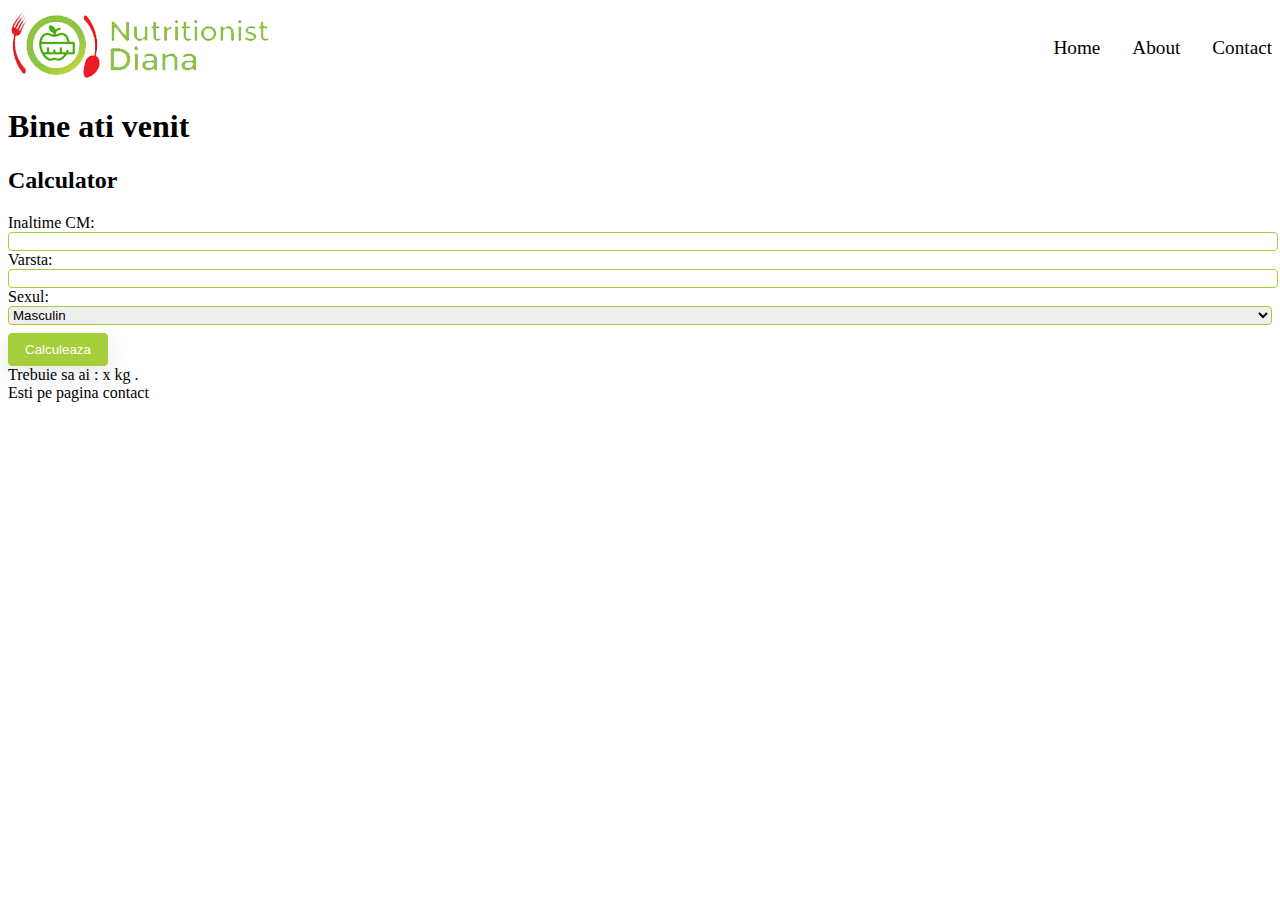
<file: pages/index/index.html>
<!DOCTYPE html>
<html lang="en">
  <head>
    <meta charset="UTF-8" />
    <meta http-equiv="X-UA-Compatible" content="IE=edge" />
    <meta name="viewport" content="width=device-width, initial-scale=1.0" />
    <title>Document</title>
    <!-- Stils -->
    <link
      href="https://cdn.jsdelivr.net/npm/bootstrap@5.1.3/dist/css/bootstrap.min.css"
      rel="stylesheet"
      integrity="sha384-1BmE4kWBq78iYhFldvKuhfTAU6auU8tT94WrHftjDbrCEXSU1oBoqyl2QvZ6jIW3"
      crossorigin="anonymous"
    />
    <link rel="stylesheet" href="/mainCSS.css" />
    <link rel="stylesheet" href="/pages/index/index.css">
  </head>
  <body>
    <nav class="container navbar fixed">
      <div>
        <img
          src="/images/Logo-dreapta.png"
          alt="logo nutritie diana"
          srcset=""
          class=""
        />
      </div>
      <div id="nav-icon4">
        <span></span>
        <span></span>
        <span></span>
      </div>
      <div class="navbar-links">
        <ul>
          <li><a href="/pages/index/index.html"> Home</a></li>
          <li><a href="#">About </a></li>
          <li><a href="/pages/contact/contact.html"> Contact</a></li>
        </ul>
      </div>
    </nav>
    <h1 class="container">Bine ati venit</h1>
    <section class="container">
      <div class="row">
        <div class="col-lg-6">
          <h2>Calculator</h2>
          <form action="submit" class="contact-form">
            <!-- <div>
            <label for="userKG">Greutatea KG:</label>
            <input type="number" id="userKG" name="userKG" min="10" max="200">
          </div> -->
            <div>
              <label for="userInaltime">Inaltime CM:</label>
              <input
                type="number"
                id="userInaltime"
                name="userInaltime"
                min="10"
                max="240"
              />
            </div>
            <div>
              <label for="userVarsta">Varsta:</label>
              <input
                type="number"
                id="userVarsta"
                name="userVarsta"
                min="10"
                max="140"
              />
            </div>
            <div>
              <label for="userSex">Sexul:</label>
              <select name="userSex" id="userSex">
                <option value="1">Masculin</option>
                <option value="2">Feminin</option>
              </select>
            </div>
            <button type="submit" id="userCalculat" >Calculeaza</button>
          </form>
          <div>Trebuie sa ai : <span id="afterCalcul"> x </span> kg .</div>
        </div>
        <div class="col-lg-6"> 
          Esti pe pagina contact
        </div>
      </div>
    </section>

    <!-- Scripts -->
    <script
      src="https://cdn.jsdelivr.net/npm/@popperjs/core@2.10.2/dist/umd/popper.min.js"
      integrity="sha384-7+zCNj/IqJ95wo16oMtfsKbZ9ccEh31eOz1HGyDuCQ6wgnyJNSYdrPa03rtR1zdB"
      crossorigin="anonymous"
    ></script>
    <script
      src="https://cdn.jsdelivr.net/npm/bootstrap@5.1.3/dist/js/bootstrap.min.js"
      integrity="sha384-QJHtvGhmr9XOIpI6YVutG+2QOK9T+ZnN4kzFN1RtK3zEFEIsxhlmWl5/YESvpZ13"
      crossorigin="anonymous"
    ></script>
    <script src="/mainScripts.js"></script>
  </body>
</html>
</file>
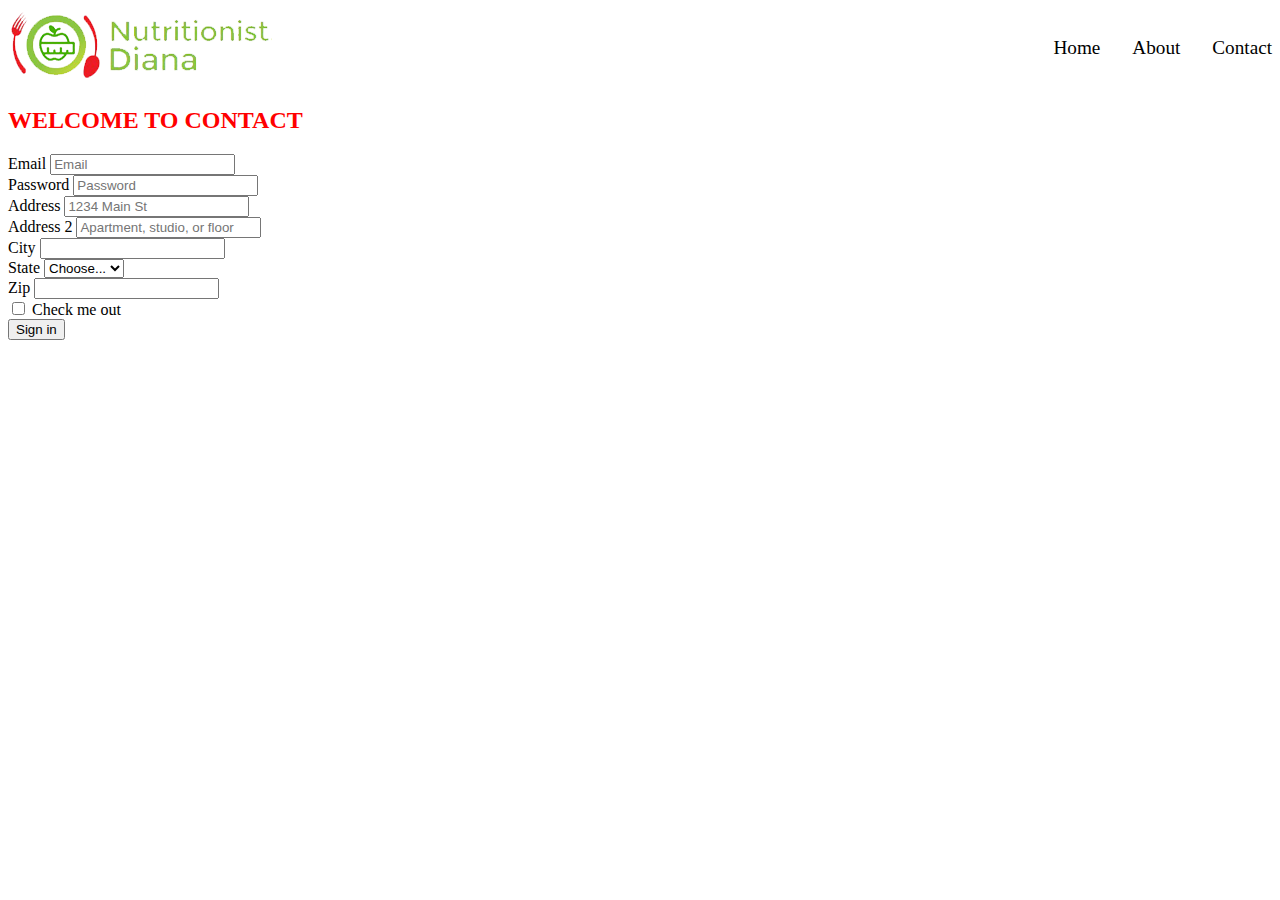
<file: pages/contact/contact.html>
<!DOCTYPE html>
<html lang="en">
<head>
    <meta charset="UTF-8">
    <meta http-equiv="X-UA-Compatible" content="IE=edge">
    <meta name="viewport" content="width=device-width, initial-scale=1.0">
    <title>Contact</title>
    <link
    href="https://cdn.jsdelivr.net/npm/bootstrap@5.1.3/dist/css/bootstrap.min.css"
    rel="stylesheet"
    integrity="sha384-1BmE4kWBq78iYhFldvKuhfTAU6auU8tT94WrHftjDbrCEXSU1oBoqyl2QvZ6jIW3"
    crossorigin="anonymous"
  />
    <link rel="stylesheet" href="/mainCSS.css">
    <link rel="stylesheet" href="contact.css">
</head>
<body>

    <nav class="container navbar fixed">
        <div>
          <img
            src="/images/Logo-dreapta.png"
            alt="logo nutritie diana"
            srcset=""
            class=""
          />
        </div>
        <div id="nav-icon4">
          <span></span>
          <span></span>
          <span></span>
        </div>
        <div class="navbar-links">
          <ul>
            <li><a href="/pages/index/index.html"> Home</a></li>
            <li><a href="#">About </a></li>
            <li><a href="/pages/contact/contact.html"> Contact</a></li>
          </ul>
        </div>
      </nav>
      <h2 class="container">WELCOME TO CONTACT </h2>
    <form class="container">
        <div class="form-row">
          <div class="form-group col-md-6">
            <label for="inputEmail4">Email</label>
            <input type="email" class="form-control" id="inputEmail4" placeholder="Email">
          </div>
          <div class="form-group col-md-6">
            <label for="inputPassword4">Password</label>
            <input type="password" class="form-control" id="inputPassword4" placeholder="Password">
          </div>
        </div>
        <div class="form-group">
          <label for="inputAddress">Address</label>
          <input type="text" class="form-control" id="inputAddress" placeholder="1234 Main St">
        </div>
        <div class="form-group">
          <label for="inputAddress2">Address 2</label>
          <input type="text" class="form-control" id="inputAddress2" placeholder="Apartment, studio, or floor">
        </div>
        <div class="form-row">
          <div class="form-group col-md-6">
            <label for="inputCity">City</label>
            <input type="text" class="form-control" id="inputCity">
          </div>
          <div class="form-group col-md-4">
            <label for="inputState">State</label>
            <select id="inputState" class="form-control">
              <option selected>Choose...</option>
              <option>...</option>
            </select>
          </div>
          <div class="form-group col-md-2">
            <label for="inputZip">Zip</label>
            <input type="text" class="form-control" id="inputZip">
          </div>
        </div>
        <div class="form-group">
          <div class="form-check">
            <input class="form-check-input" type="checkbox" id="gridCheck">
            <label class="form-check-label" for="gridCheck">
              Check me out
            </label>
          </div>
        </div>
        <button type="submit" class="btn btn-primary">Sign in</button>
      </form>

      <script src="/mainScripts.js"></script>
</body>
</html>
</file>
<file: mainCSS.css>
.navbar {
    display: flex;
    justify-content: space-between;
    align-items: center;

}

.main-navbar a{
    text-decoration: none;
    font-size: 20px;
}
 

.navbar-links ul{
    display: flex;
}
.navbar-links li{
    list-style: none;
    font-size: 1.2rem;

}

.navbar-links li a{
    text-decoration: none;
    color:black;
    padding-left:2rem;
    transition: 1s;

}
.navbar-links li a:hover{
    color:rgb(164,206,58);
}

img {
    width: 100%;
}

#nav-icon4 {
    width: 60px;
    height: 45px;
    position: relative;
    -webkit-transform: rotate(0deg);
    -moz-transform: rotate(0deg);
    -o-transform: rotate(0deg);
    transform: rotate(0deg);
    -webkit-transition: .5s ease-in-out;
    -moz-transition: .5s ease-in-out;
    -o-transition: .5s ease-in-out;
    transition: .5s ease-in-out;
    cursor: pointer;

    display: none;
    flex-direction: column;

  }
  
#nav-icon4 span {
    display: block;
    position: absolute;
    height: 3px;
    width: 100%;
    background: rgb(164,206,58);
    border-radius: 9px;
    opacity: 1;
    left: 0;
    -webkit-transform: rotate(0deg);
    -moz-transform: rotate(0deg);
    -o-transform: rotate(0deg);
    transform: rotate(0deg);
    -webkit-transition: .25s ease-in-out;
    -moz-transition: .25s ease-in-out;
    -o-transition: .25s ease-in-out;
    transition: .25s ease-in-out;
  }
  #nav-icon4 {
}

#nav-icon4 span:nth-child(1) {
  top: 0px;
  -webkit-transform-origin: left center;
  -moz-transform-origin: left center;
  -o-transform-origin: left center;
  transform-origin: left center;
}

#nav-icon4 span:nth-child(2) {
  top: 18px;
  -webkit-transform-origin: left center;
  -moz-transform-origin: left center;
  -o-transform-origin: left center;
  transform-origin: left center;
}

#nav-icon4 span:nth-child(3) {
  top: 36px;
  -webkit-transform-origin: left center;
  -moz-transform-origin: left center;
  -o-transform-origin: left center;
  transform-origin: left center;
}

#nav-icon4.open span:nth-child(1) {
  -webkit-transform: rotate(45deg);
  -moz-transform: rotate(45deg);
  -o-transform: rotate(45deg);
  transform: rotate(45deg);
  top: -3px;
  left: 8px;
}

#nav-icon4.open span:nth-child(2) {
  width: 0%;
  opacity: 0;
}

#nav-icon4.open span:nth-child(3) {
  -webkit-transform: rotate(-45deg);
  -moz-transform: rotate(-45deg);
  -o-transform: rotate(-45deg);
  transform: rotate(-45deg);
  top: 39px;
  left: 8px;
}


@media screen and (max-width:992px){


    #nav-icon4 {
        display: flex;
    }
    .navbar-links {
        display: none;
        width: 100%;
        animation-name: textOpacity;
        animation-duration: 1s;
    }
    @keyframes textOpacity {
        from {opacity: 0;}
        to {opacity: 1;}
    }


    .navbar-links ul {
        width: 100%;
        flex-direction: column;
        margin-left: -60px;
    }
    .navbar-links ul li{
        margin: 0.2rem 0;
 
    }
    .navbar-links.active {
        display: flex;

    }
}
</file>
<file: pages/index/index.css>
.contact-form{

}

.contact-form label,input,select{
  width: 100%;


}

.contact-form input,select{
  
  border: solid 1px rgb(164,206,58) ;
  border-radius:4px;
}

#userCalculat{
  border-radius:4px;
  padding: 8px 16px;
  margin-top: 8px;
  border: solid 1px rgb(164,206,58) ;
  background-color: rgb(164,206,58);
  color:white;
  box-shadow: 0 0.5rem 1.5625rem rgb(0 0 0 / 10%);
  transition: 1s ease-in-out;
}

#userCalculat:hover {
  background-color: rgb(231,29,40);

}
</file>
<file: pages/contact/contact.css>
h2 {
    color: red;
}
</file>
